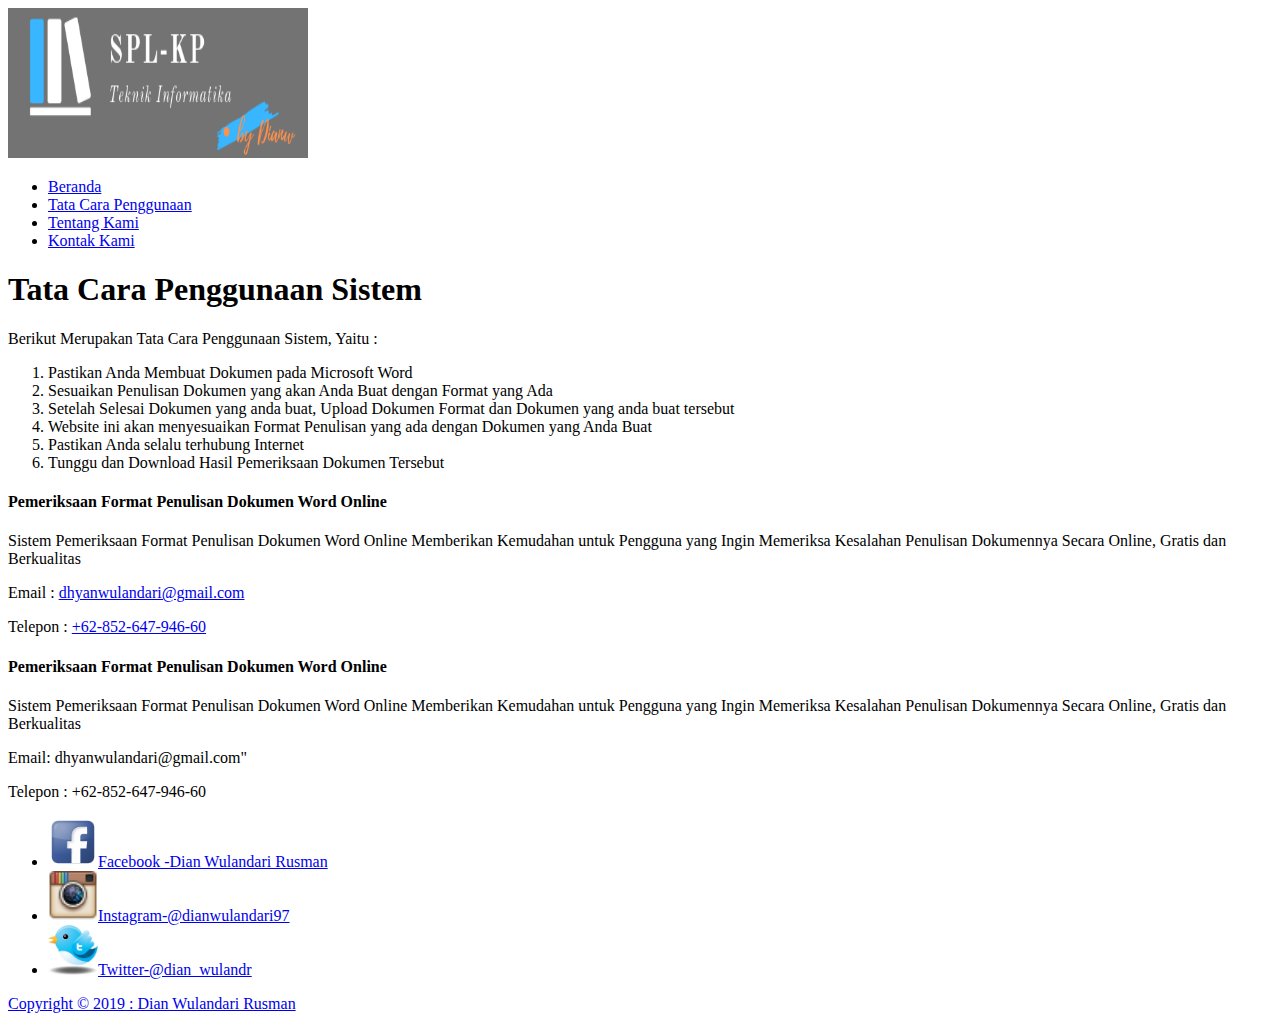
<file: tatacara.html>
<!DOCTYPE html>
<html>
   <head>
   <meta charset="utf-8">
   <meta name="viewport" content="width=device-width,       initial-scale=1.0">
   <meta http-equiv="X-UA-Compatible" content="ie-edge">

      <!-- Start Menu-->

      <title>Pemeriksaan Format Penulisan Online</title>
      <meta name="description" content="Pemeriksaan Format Penulisan Laporan docx Online">

          <!-- End Menu-->
   </head>

   <body>
   <!--Logo Sistem-->
      <a href="index.html" title="Logo Sistem">
         <img src="images/logo.png" alt="Logo Sistem" style="width:300px;height:150px;">
      </a>
   <!--Logo Sistem-->

   <!--Menu Sistem-->

      <ul>
         <li><a href="index.html" title="Beranda">Beranda</li></a>
         <li><a href="tatacara.html" title="Tata Cara Penggunaan">Tata Cara Penggunaan</li></a>
         <li><a href="tentang.html" title="Tentang Kami">Tentang Kami</li></a>
         <li><a href="kontak.html" title="Kontak">Kontak Kami</li></a>
      </ul>

      <!--End Menu-->

   <!--Start Jumbotron-->
      <h1>Tata Cara Penggunaan Sistem</h1>
      <p>Berikut Merupakan Tata Cara Penggunaan Sistem, Yaitu :
      <ol>
         <li>Pastikan Anda Membuat Dokumen pada Microsoft Word</li>
         <li>Sesuaikan Penulisan Dokumen yang akan Anda Buat dengan Format yang Ada</li>
         <li>Setelah Selesai Dokumen yang anda buat, Upload Dokumen Format dan Dokumen yang anda buat tersebut</li>
         <li>Website ini akan menyesuaikan Format Penulisan yang ada dengan Dokumen yang Anda Buat</li>
         <li>Pastikan Anda selalu terhubung Internet</li>
         <li>Tunggu dan Download Hasil Pemeriksaan Dokumen Tersebut</li>
      </ol></p>
   <!--End Jumbotron-->


      <h4>Pemeriksaan Format Penulisan Dokumen Word Online</h4>
      <p>Sistem Pemeriksaan Format Penulisan Dokumen Word Online Memberikan Kemudahan untuk Pengguna yang Ingin Memeriksa Kesalahan Penulisan Dokumennya Secara Online, Gratis dan Berkualitas</p>
      <p>Email : <a href="mailto:dhyanwulandari@gmail.com" title="dhyanwulandari@gmail.com">dhyanwulandari@gmail.com</a></p>
      <p>Telepon : <a href="tel:+62-852-647-946-60" title="+62-852-647-946-60">+62-852-647-946-60</a></p>


   <!--Start Sekunder-->

      <h4>Pemeriksaan Format Penulisan Dokumen Word Online</h4>
      <p>Sistem Pemeriksaan Format Penulisan Dokumen Word Online Memberikan Kemudahan untuk Pengguna yang Ingin Memeriksa Kesalahan Penulisan Dokumennya Secara Online, Gratis dan Berkualitas</p>
      <p>Email: <a href="mailto:dhyanwulandari@gmail.com" title="dhyanwulandari@gmail.com"></a>dhyanwulandari@gmail.com"</p>
      <p>Telepon : <a href="tel:+62-852-647-946-60" title="+62-852-647-946-60"></a>+62-852-647-946-60</p>


   <!--End Sekunder-->

   <!-- Media Sosial-->
       <ul>
         <li> 
            <a href="https://facebook.com/dhyan" title="Facebook-Logo">
               <img src="images/logofb.png" width="50px">Facebook -Dian Wulandari Rusman</li>
         <li> 
            <a href="https://instagram.com/dianwulandari97 title="Instagram-Logo">
               <img src="images/instagram.png" width="50px">Instagram-@dianwulandari97</li>
         <li> 
            <a href="https://twitter.com/dian_wulandr" title="twitter-Logo">
               <img src="images/logotwitter.jpg" width="50px">Twitter-@dian_wulandr</li>       
         </ul>
   <!-- Media Sosial-->

   <p>Copyright &copy 2019 : Dian Wulandari Rusman</p>
   </body>
</html>
</file>
